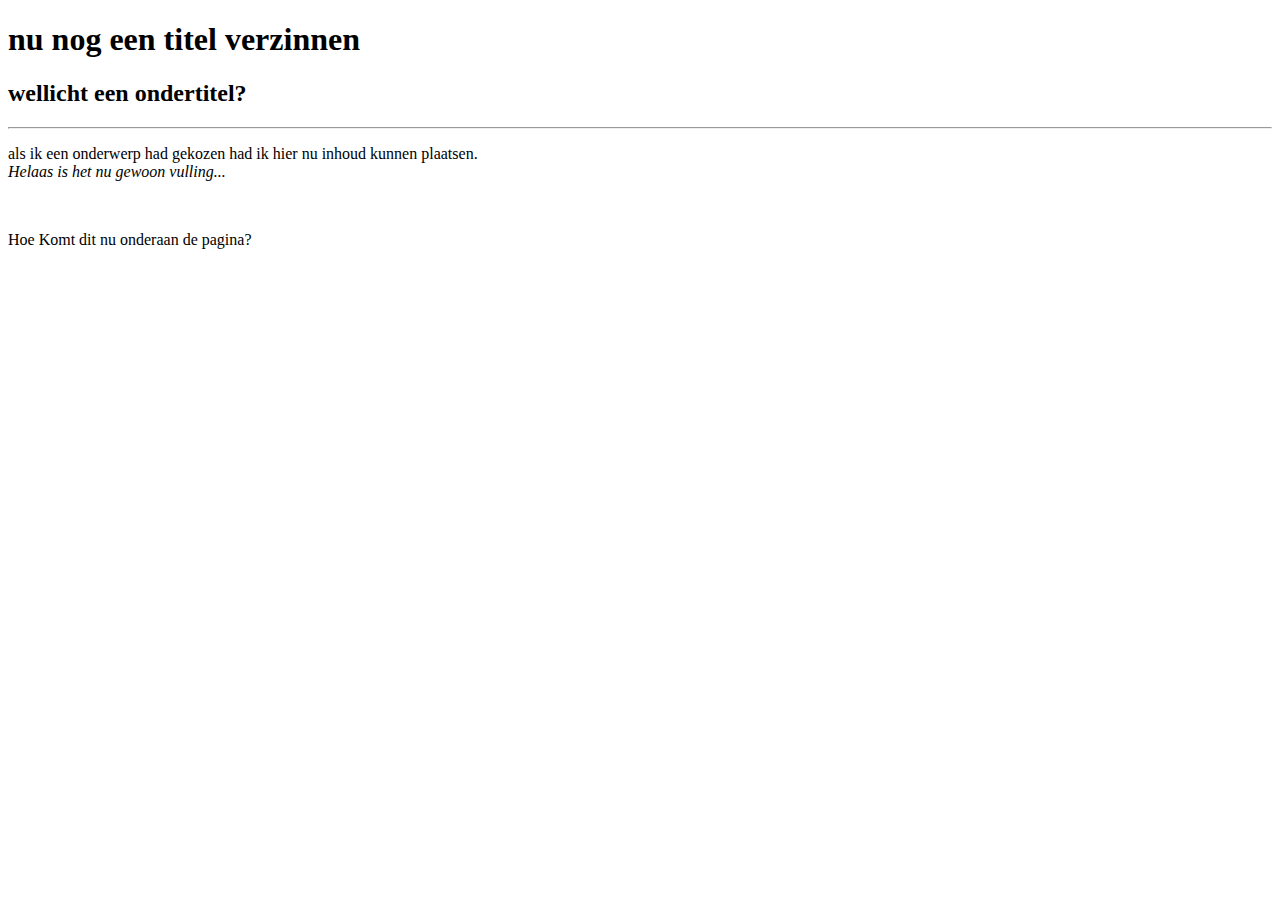
<file: index.html>
<!DOCTYPE html>
<html>
    <head>
        <!-- hier zet je de code in de head tags -->
        <title> home|emoh </title>
    </head>
    <body>
       <!-- hier zet je de code in de body tags-->

       <h1><b> nu nog een titel verzinnen </b></h1>
       <h2> wellicht een ondertitel?</h2>
       <hr> 
       <p> als ik een onderwerp had gekozen had ik hier nu inhoud kunnen plaatsen. 
           <br> <i> Helaas is het nu gewoon vulling... </i>
         </p>
         
         <br>

    <footer> 
        <p> Hoe Komt dit nu onderaan de pagina? </p></footer>
    </body>
    
</html>
</file>
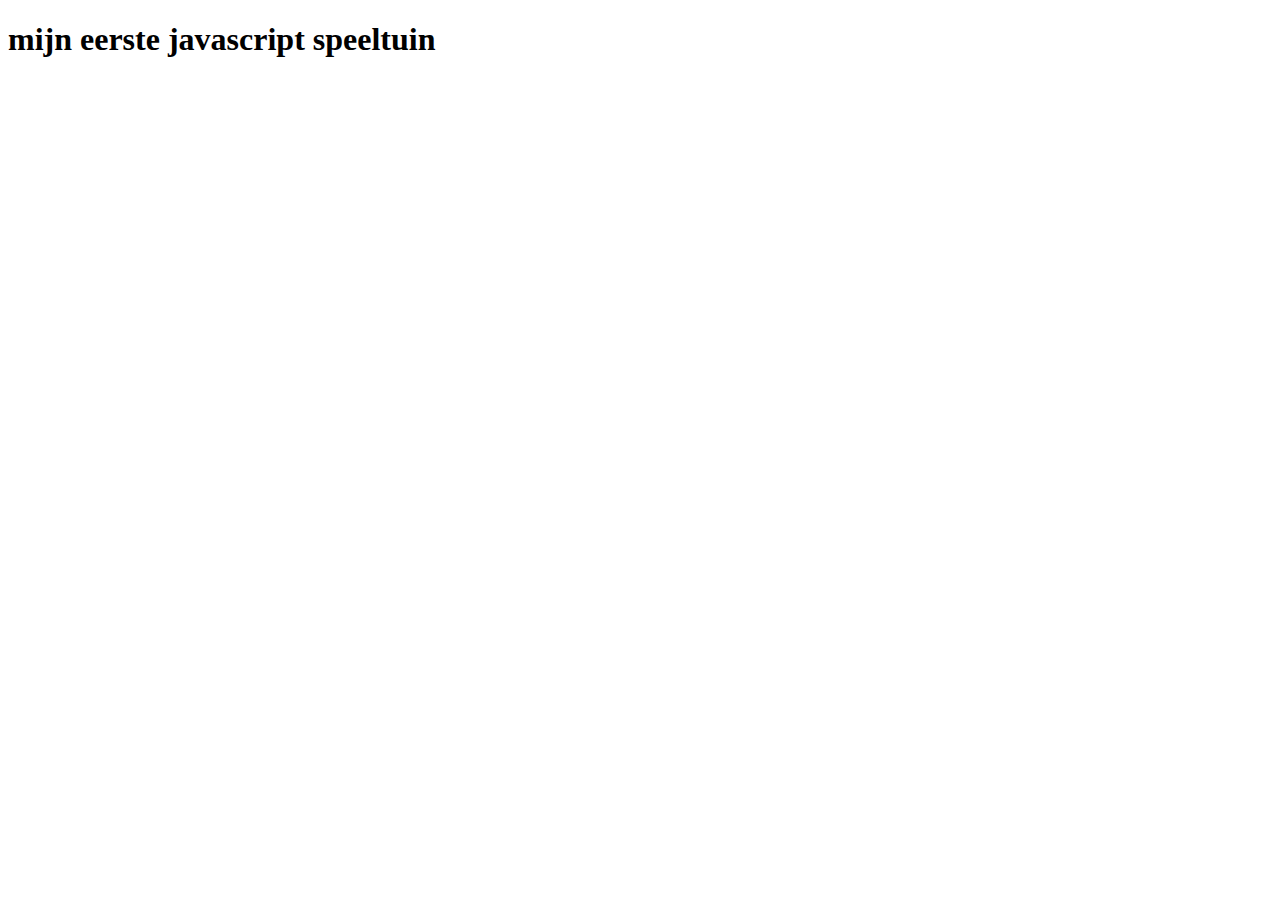
<file: opdracht_11_inleveren/index.html>
<!DOCTYPE html>
<html lang="en">
<head>
    <meta charset="UTF-8">
    <meta http-equiv="X-UA-Compatible" content="IE=edge">
    <meta name="viewport" content="width=device-width, initial-scale=1.0">
    <title>Document</title>
</head>
<body>
    <h1> mijn eerste javascript speeltuin </h1>

    <script src="script.js"> 

        // comment why and/or how
        // javascript= gedrag. html is inhoud, css=uiterlijk
   
    </script>
    
</body>
</html>
</file>
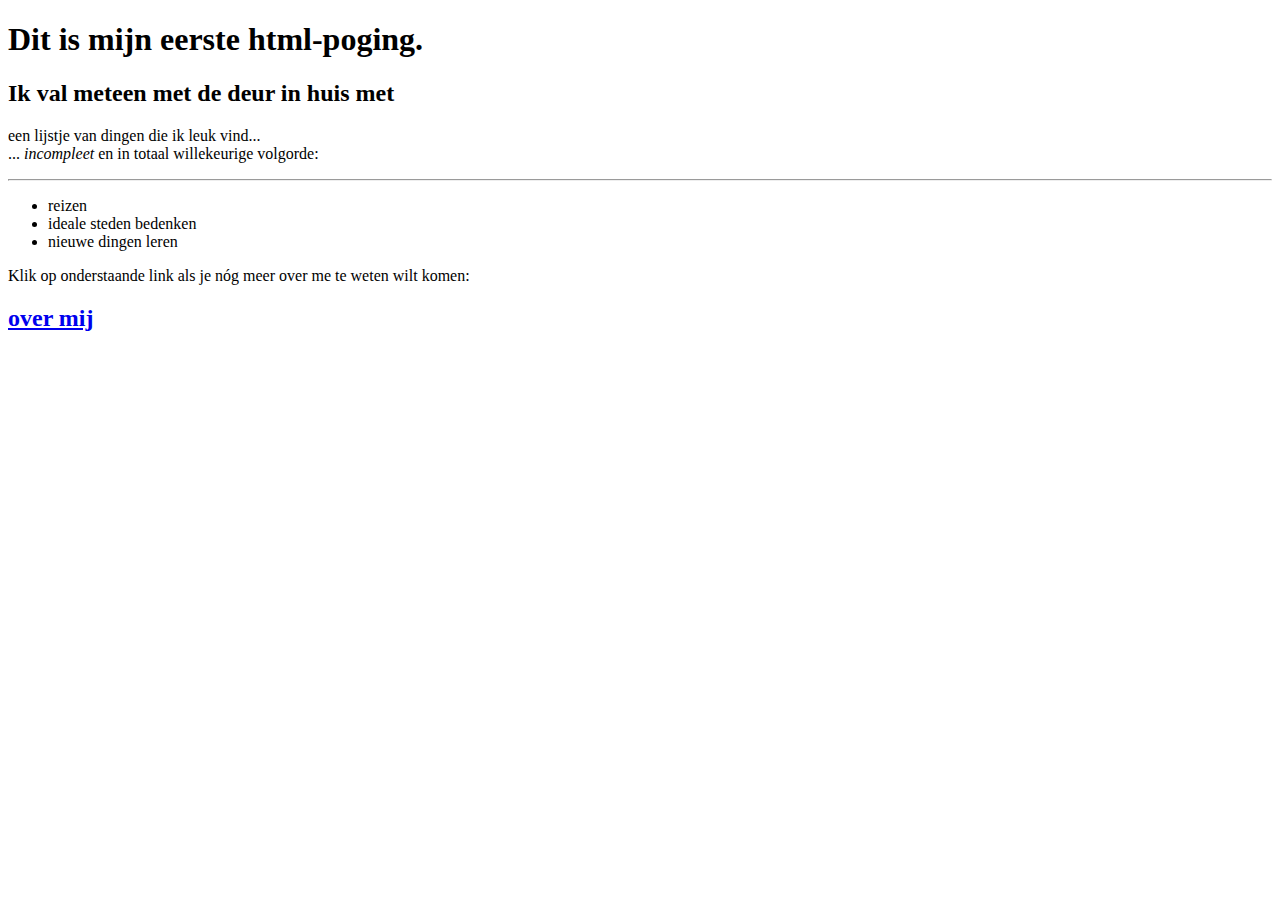
<file: opdracht_2_HTML/index.html>
<!DOCTYPE html>
<html>
    <head>
        <title> home|emoh </title>
    </head>
    <body>

    <h1><b> Dit is mijn eerste html-poging. </b></h1>
    <h2> Ik val meteen met de deur in huis met </h2>
       
    <p> een lijstje van dingen die ik leuk vind...
        <br> ... <i> incompleet </i> en in totaal willekeurige volgorde:
       <hr> 

           <ul>
               <li> reizen </li>
               <li> ideale steden bedenken </li>
               <li> nieuwe dingen leren </li>
           </ul>
       Klik op onderstaande link als je nóg meer over me te weten wilt komen:
       
       <a href= "about.html" target=blank > <h2> over mij </h2> </a>  
    </p>
    </body>
    
</html>
</file>
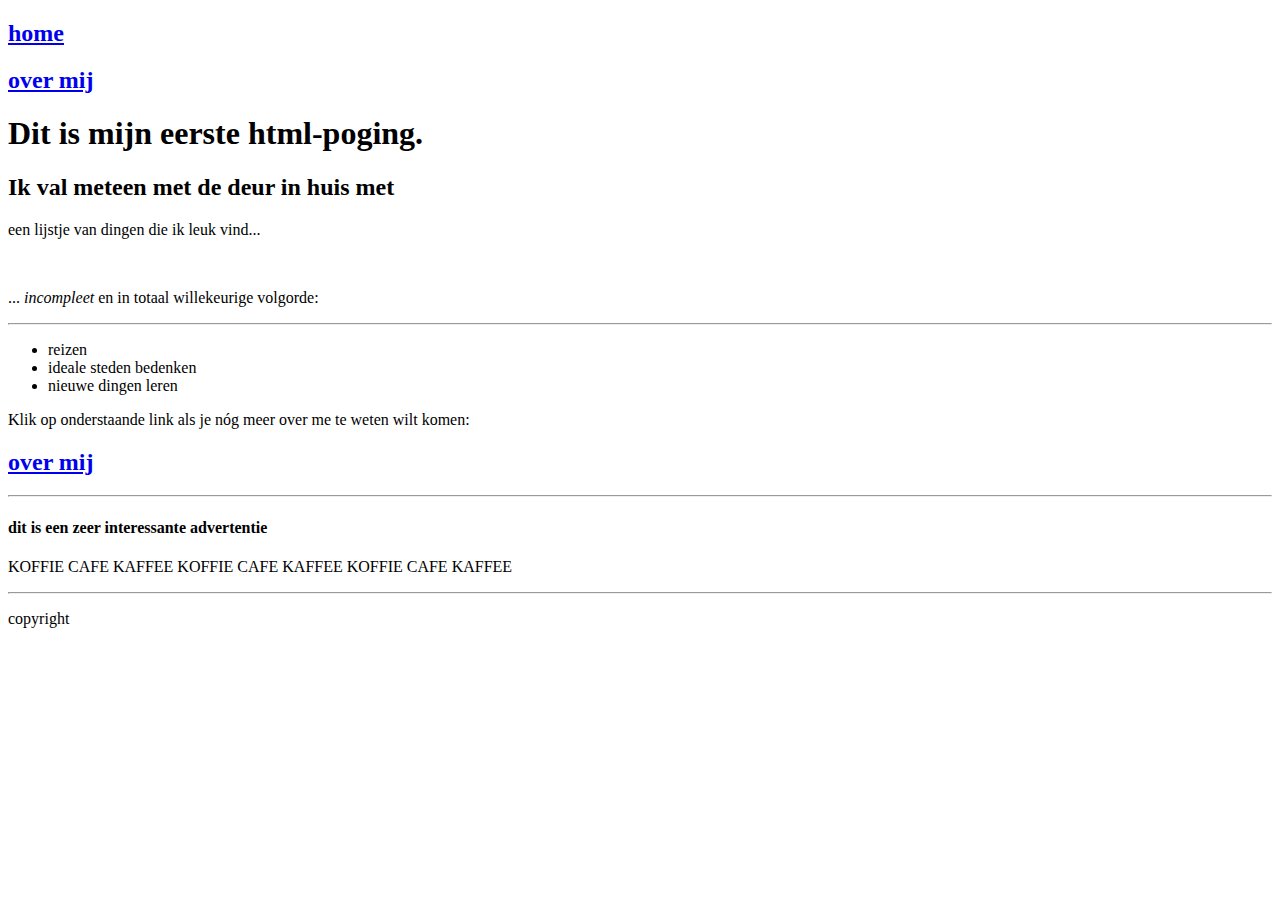
<file: opdracht_3_HTML_semantics/index.html>
<!DOCTYPE html>
<html>
    <head>
        <title> home|emoh </title>
    </head>
    <body>
    <header>
        <nav> 
            <a href="index.html"> <h2> home </h2> </a> <a href="about.html"> <h2> over mij </h2> </a> 
        </nav>   
        <h1><strong> Dit is mijn eerste html-poging. </strong> </h1>
        <h2> Ik val meteen met de deur in huis met </h2>
    </header>  
    <main>
         <p> een lijstje van dingen die ik leuk vind...<p/> <br>
        <p> ... <i> incompleet </i> en in totaal willekeurige volgorde:</p>
       <hr> 
           <ul> <p>
               <li> reizen </li>
               <li> ideale steden bedenken </li>
               <li> nieuwe dingen leren </li>
           </ul> </p>
      <p>Klik op onderstaande link als je nóg meer over me te weten wilt komen: </p> 
          <a href= "about.html" target=blank > <h2> over mij </h2> </a> 
             <hr> 
       <aside> 
           <h4> <italic> dit is een zeer interessante advertentie </italic> </h4> 
           <P> KOFFIE CAFE KAFFEE KOFFIE CAFE KAFFEE KOFFIE CAFE KAFFEE  </P>
        </aside>  
            <hr> 
    </main> 
    <footer> 
        <p> copyright </p>
    </footer>
    </body>
    
</html>
</file>
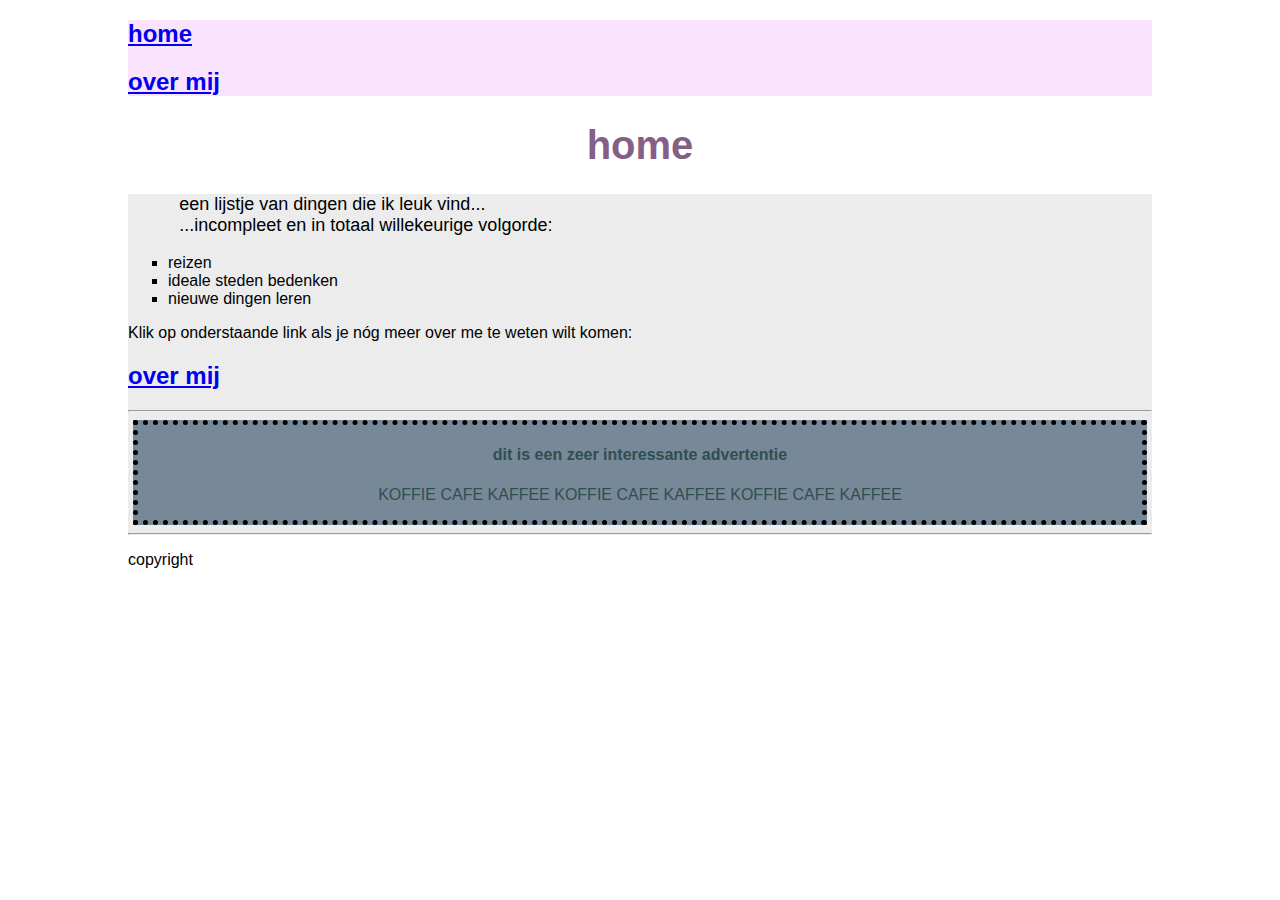
<file: opdracht_4_HTML_CSS/index.html>
<!DOCTYPE html>
<html>
    <head>
        <title> home|emoh </title>
    </head>
<link rel="stylesheet" type="text/css" href="styles.css">
    <body>
    <header>
        <nav> 
            <a href="index.html"> <h2> home </h2></a> <a href="about.html"> <h2> over mij </h2> </a> 
        </nav>   
    
    <h1><strong> home </strong> </h1>
        
    </header>  
    <main>
         <p class="alinea"> 
             een lijstje van dingen die ik leuk vind...<br>
        ...incompleet en in totaal willekeurige volgorde: </p>
        <p> <ul> 
               <li> reizen </li>
               <li> ideale steden bedenken </li>
               <li> nieuwe dingen leren </li>
           </ul> </p>
      <p> Klik op onderstaande link als je nóg meer over me te weten wilt komen: 
          <a href= "about.html" target=blank > <h2> over mij </h2> </a> 
        </p> 
             <hr> 
       <aside> 
           <h4> <italic> dit is een zeer interessante advertentie </italic> </h4> 
           <P> KOFFIE CAFE KAFFEE KOFFIE CAFE KAFFEE KOFFIE CAFE KAFFEE  </P>
        </aside>  
            <hr> 
    </main> 
    <footer> 
        <p> copyright </p>
    </footer>
    </body>
    
</html>
</file>
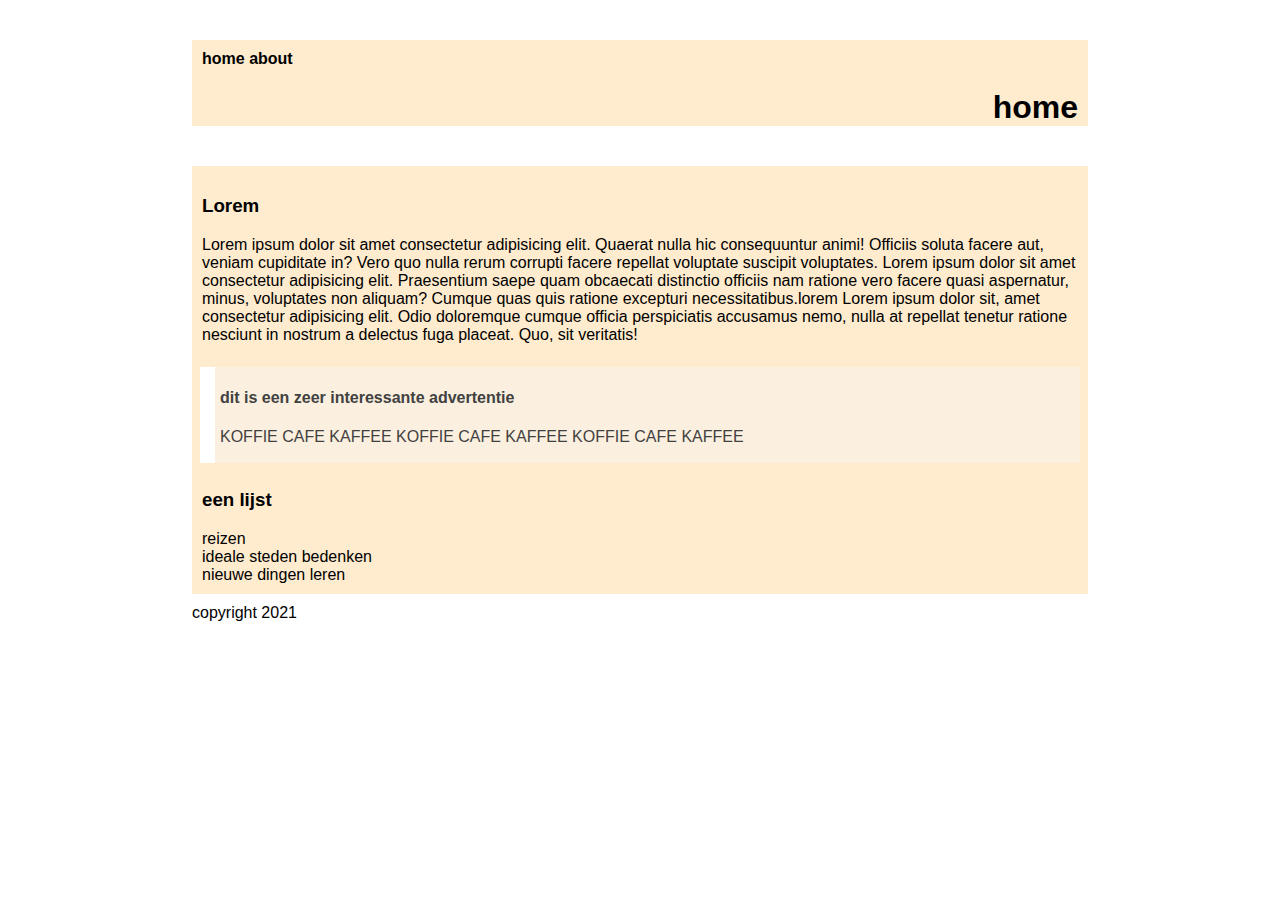
<file: opdracht_5_HTML_CSS_box/index.html>
<!DOCTYPE html>
<html lang="en">
<head>
    <meta charset="UTF-8">
    <meta http-equiv="X-UA-Compatible" content="IE=edge">
    <meta name="viewport" content="width=device-width, initial-scale=1.0">
    <title>home|emoh</title>
</head>
<link rel="stylesheet" type="text/css" href="styles.css">
<body>
    <header>
        <nav>
            <ul>
                <li> <a href="index.html">home</a> </li>
                <li> <a href="about.html">about</a> </li>
            </ul>
        </nav>
        <h1>home</h1>
    </header>
    <main>
        <section>
            <h3> Lorem </h3>
            <p>Lorem ipsum dolor sit amet consectetur adipisicing elit. Quaerat nulla hic consequuntur animi! Officiis soluta facere aut, veniam cupiditate in? Vero quo nulla rerum corrupti facere repellat voluptate suscipit voluptates. Lorem ipsum dolor sit amet consectetur adipisicing elit. Praesentium saepe quam obcaecati distinctio officiis nam ratione vero facere quasi aspernatur, minus, voluptates non aliquam? Cumque quas quis ratione excepturi necessitatibus.lorem Lorem ipsum dolor sit, amet consectetur adipisicing elit. Odio doloremque cumque officia perspiciatis accusamus nemo, nulla at repellat tenetur ratione nesciunt in nostrum a delectus fuga placeat. Quo, sit veritatis!</p>
        </section>
        <aside> 
            <h4> <italic> dit is een zeer interessante advertentie </italic> </h4> 
            <P> KOFFIE CAFE KAFFEE KOFFIE CAFE KAFFEE KOFFIE CAFE KAFFEE  </P>
         </aside>  
        <section>
            <h3>een lijst</h3>
            <ul>
                <li> reizen </li>
                <li> ideale steden bedenken </li>
                <li> nieuwe dingen leren </li>
            </ul>
        </section>
    </main>
    <footer>
        copyright 2021
    </footer>
    
</body>
</html>
</file>
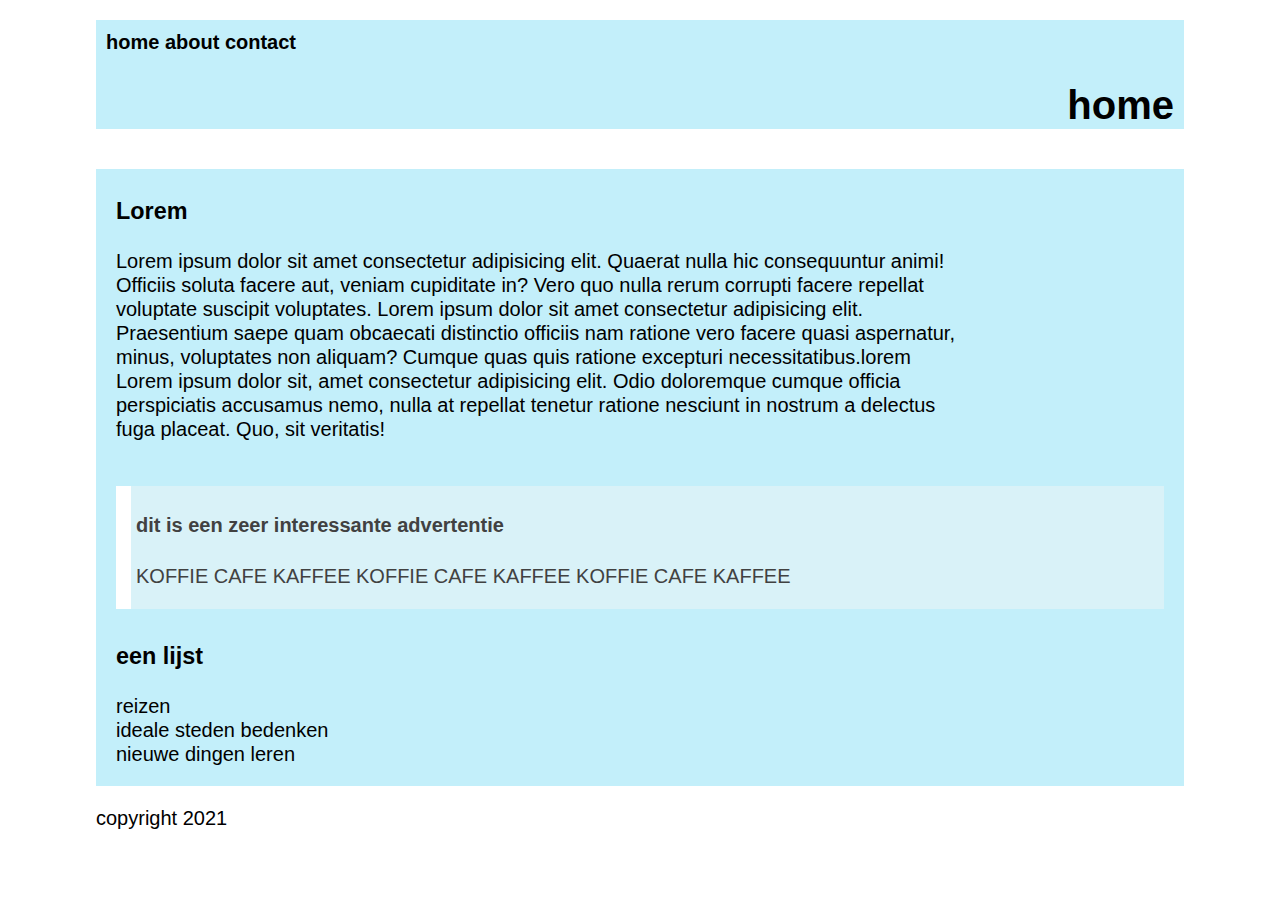
<file: opdracht_8_HTML_html_form/index.html>
<!DOCTYPE html>
<html lang="en">
<head>
    <meta charset="UTF-8">
    <meta http-equiv="X-UA-Compatible" content="IE=edge">
    <meta name="viewport" content="width=device-width, initial-scale=1.0">
    <title>home|emoh</title>
</head>
<link rel="stylesheet" type="text/css" href="styles.css">
<body>
    <header>
        <nav>
            <ul>
                <li> <a href="index.html">home</a> </li>
                <li> <a href="about.html">about</a> </li>
                <li> <a href="contact.html">contact</a> </li>
            </ul>
        </nav>
        <h1>home</h1>
    </header>
    <main>
        <section>
            <h3> Lorem </h3>
            <p>Lorem ipsum dolor sit amet consectetur adipisicing elit. Quaerat nulla hic consequuntur animi! Officiis soluta facere aut, veniam cupiditate in? Vero quo nulla rerum corrupti facere repellat voluptate suscipit voluptates. Lorem ipsum dolor sit amet consectetur adipisicing elit. Praesentium saepe quam obcaecati distinctio officiis nam ratione vero facere quasi aspernatur, minus, voluptates non aliquam? Cumque quas quis ratione excepturi necessitatibus.lorem Lorem ipsum dolor sit, amet consectetur adipisicing elit. Odio doloremque cumque officia perspiciatis accusamus nemo, nulla at repellat tenetur ratione nesciunt in nostrum a delectus fuga placeat. Quo, sit veritatis!</p>
        </section>
        <aside> 
            <h4> <italic> dit is een zeer interessante advertentie </italic> </h4> 
            <P> KOFFIE CAFE KAFFEE KOFFIE CAFE KAFFEE KOFFIE CAFE KAFFEE  </P>
         </aside>  
        <section>
            <h3>een lijst</h3>
            <ul>
                <li> reizen </li>
                <li> ideale steden bedenken </li>
                <li> nieuwe dingen leren </li>
            </ul>
        </section>
    </main>
    <footer>
        copyright 2021
    </footer>
    
</body>
</html>
</file>
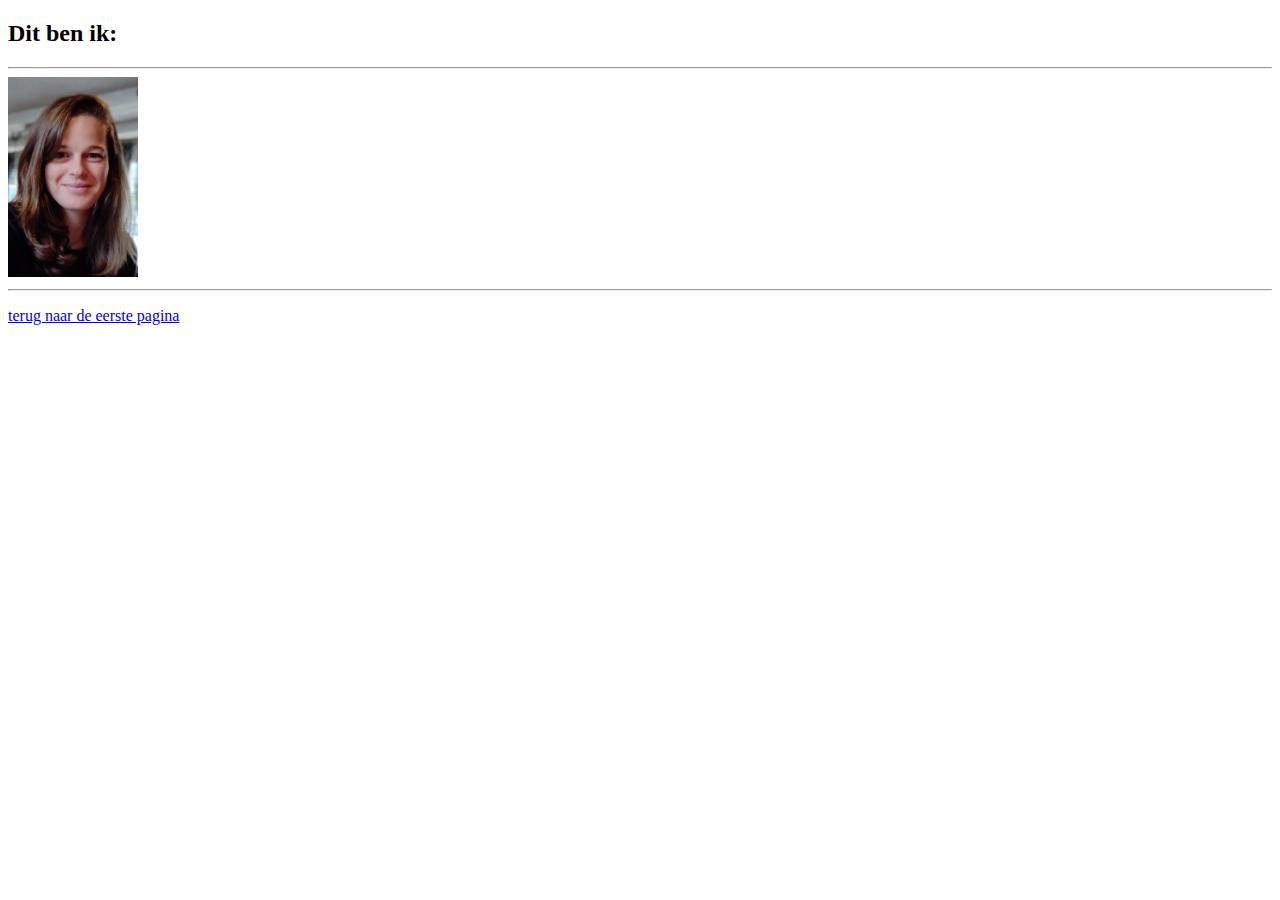
<file: opdracht_2_HTML/about.html>
<!DOCTYPE html>
<html>
    <head>
        <title> Over mij </title>
    </head>
    <body>

    <h2> Dit ben ik: </h2>
       <hr> 
          <img height=200 src="img/ik.jpg"></a> 
        <hr> 
    <p> <a href=index.html> terug naar de eerste pagina </a></p>

    </body>
    
</html>
</file>
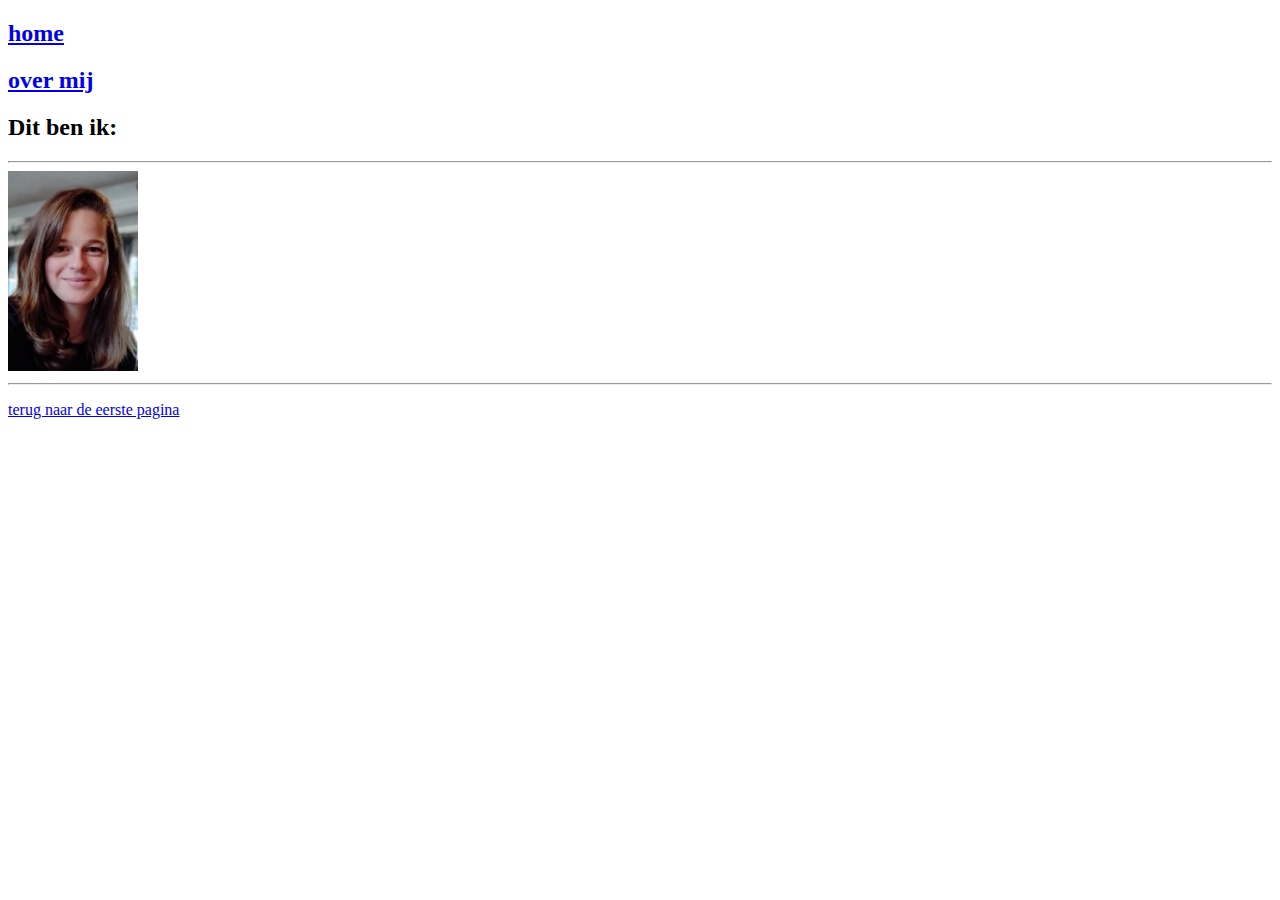
<file: opdracht_3_HTML_semantics/about.html>
<!DOCTYPE html>
<html>
    <head>
        <title> Over mij </title>
    </head>
    <body>
        <header>
            <nav> 
                <a href="index.html"> <h2> home </h2> </a> <a href="about.html"> <h2> over mij </h2> </a> 
            </nav>   
        </header> 

    <h2> Dit ben ik: </h2>
       <hr> 
          <img height=200 src="img/ik.jpg">
        <hr> 
    <p> <a href=index.html> terug naar de eerste pagina </a></p>

    </body> 
    
</html>
</file>
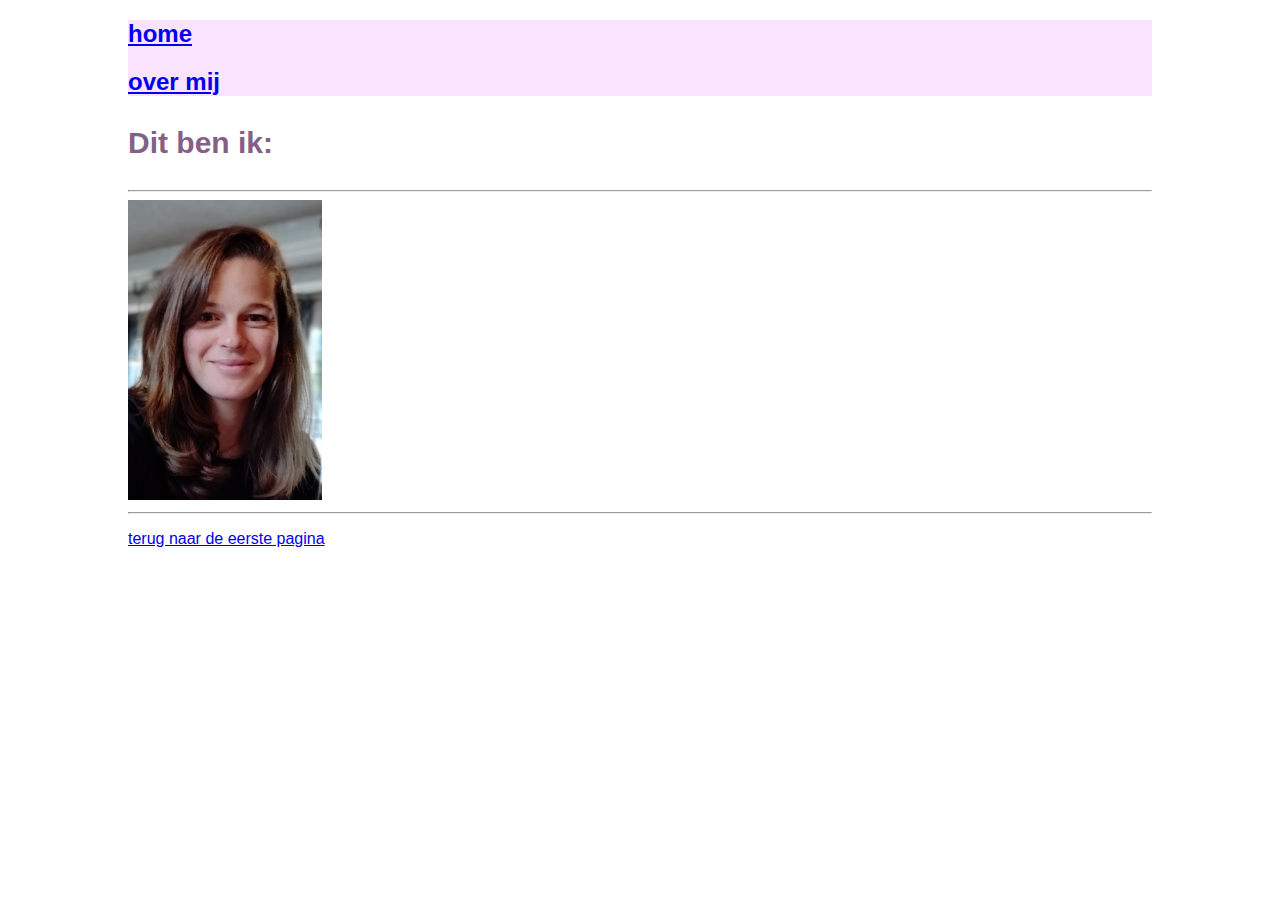
<file: opdracht_4_HTML_CSS/about.html>
<!DOCTYPE html>
<html>
    <head>
        <title> Over mij </title>
    </head>
    <link rel="stylesheet" type="text/css" href="styles.css">
    <body>
        <header>
            <nav> 
                <a href="index.html"> <h2> home </h2> </a> <a href="about.html"> <h2> over mij </h2> </a> 
            </nav>   
        </header> 

    <h3> Dit ben ik: </h3>
       <hr> 
          <img height=300 src="img/ik.jpg">
        <hr> 
    <p> <a href=index.html> terug naar de eerste pagina </a></p>

    </body> 
    
</html>
</file>
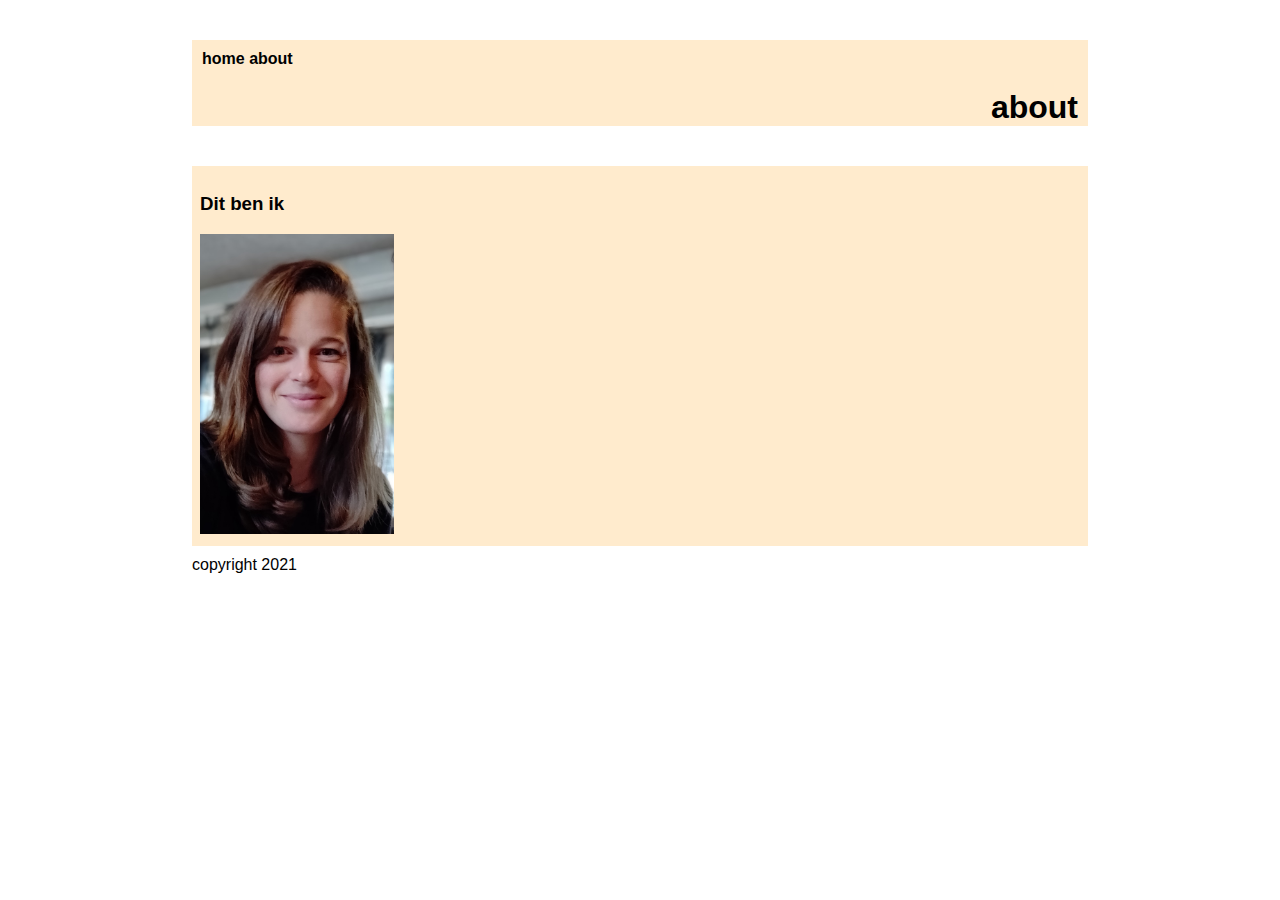
<file: opdracht_5_HTML_CSS_box/about.html>
<!DOCTYPE html>
<html>
    <head>
        <title> Over mij </title>
    </head>
    <link rel="stylesheet" type="text/css" href="styles.css">
    <body>
        <header>
            <nav>
                <a href="index.html">home</a>
                <a href="about.html">about</a>
            </nav>
            <h1>about</h1>
        </header>
        <main>  
             <h3> Dit ben ik </h3>
                <img height=300 src="img/ik.jpg"> 
        </main>
        <footer>
            copyright 2021
        </footer>   
    </body> 
    
</html>
</file>
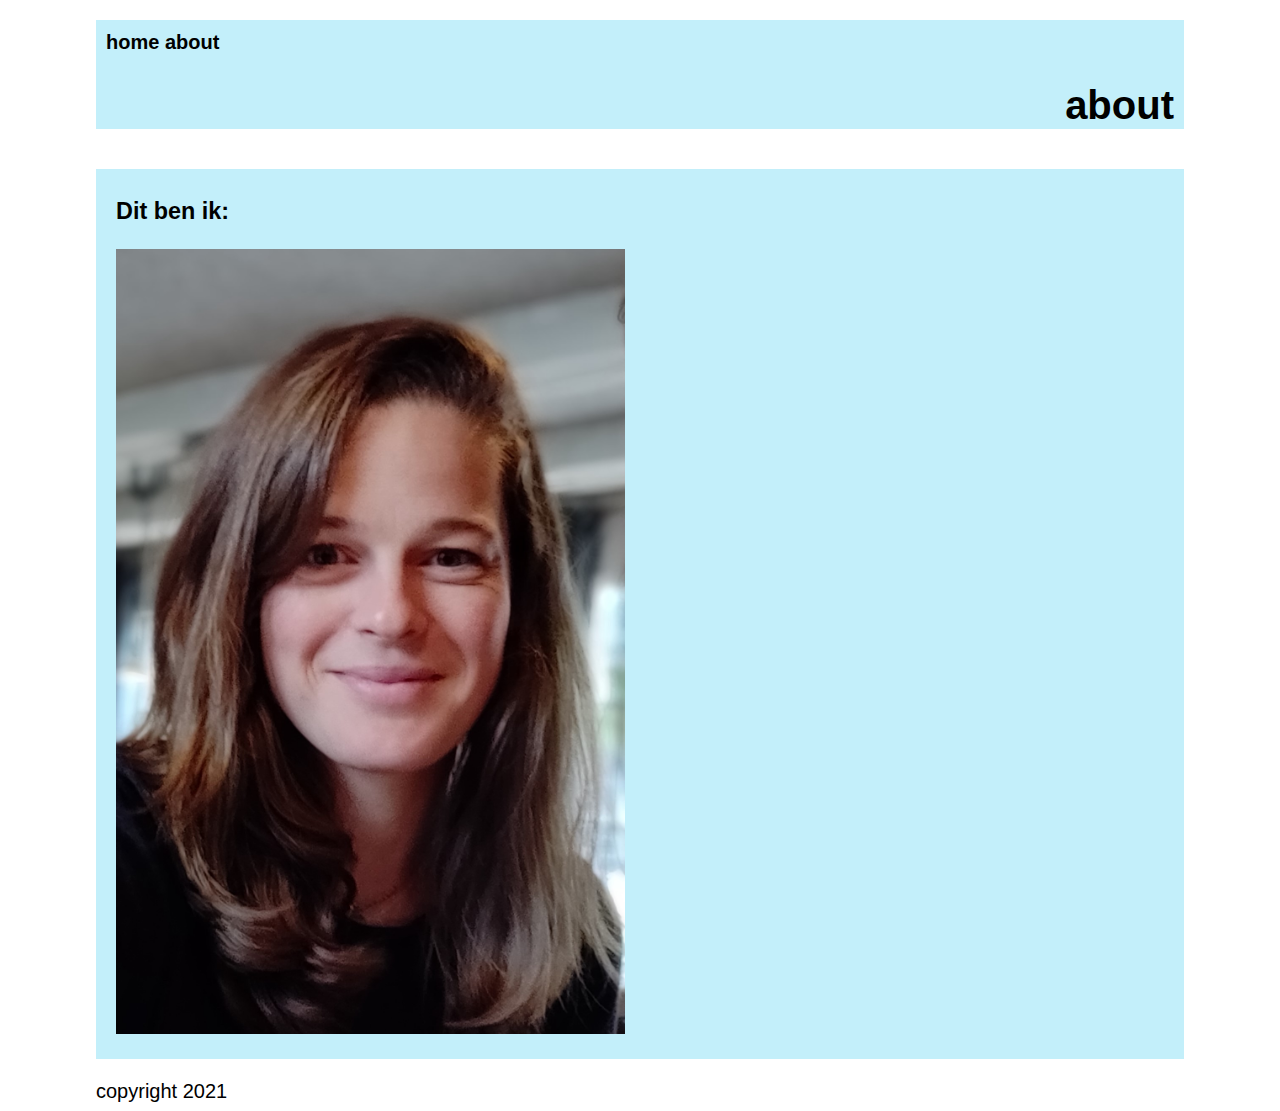
<file: opdracht_7_HTML_CSS_media_query/about.html>
<!DOCTYPE html>
<html>
<head>
        <title> Over mij </title>
    </head>
    <link rel="stylesheet" type="text/css" href="styles.css">
<body>
    <header>
        <nav>
            <ul>
                 <li> <a href="index.html">home</a> </li>
                 <li> <a href="about.html">about</a> </li>
            </ul>
        </nav>
        <h1>about</h1>
    </header>
       
    <main>
        <section>
            <h3> Dit ben ik: </h3>
            <img src="img/ik.jpg"> 
        </section> 
    </main>
    <footer>
        copyright 2021
    </footer>   
 </body> 
    
</html>
</file>
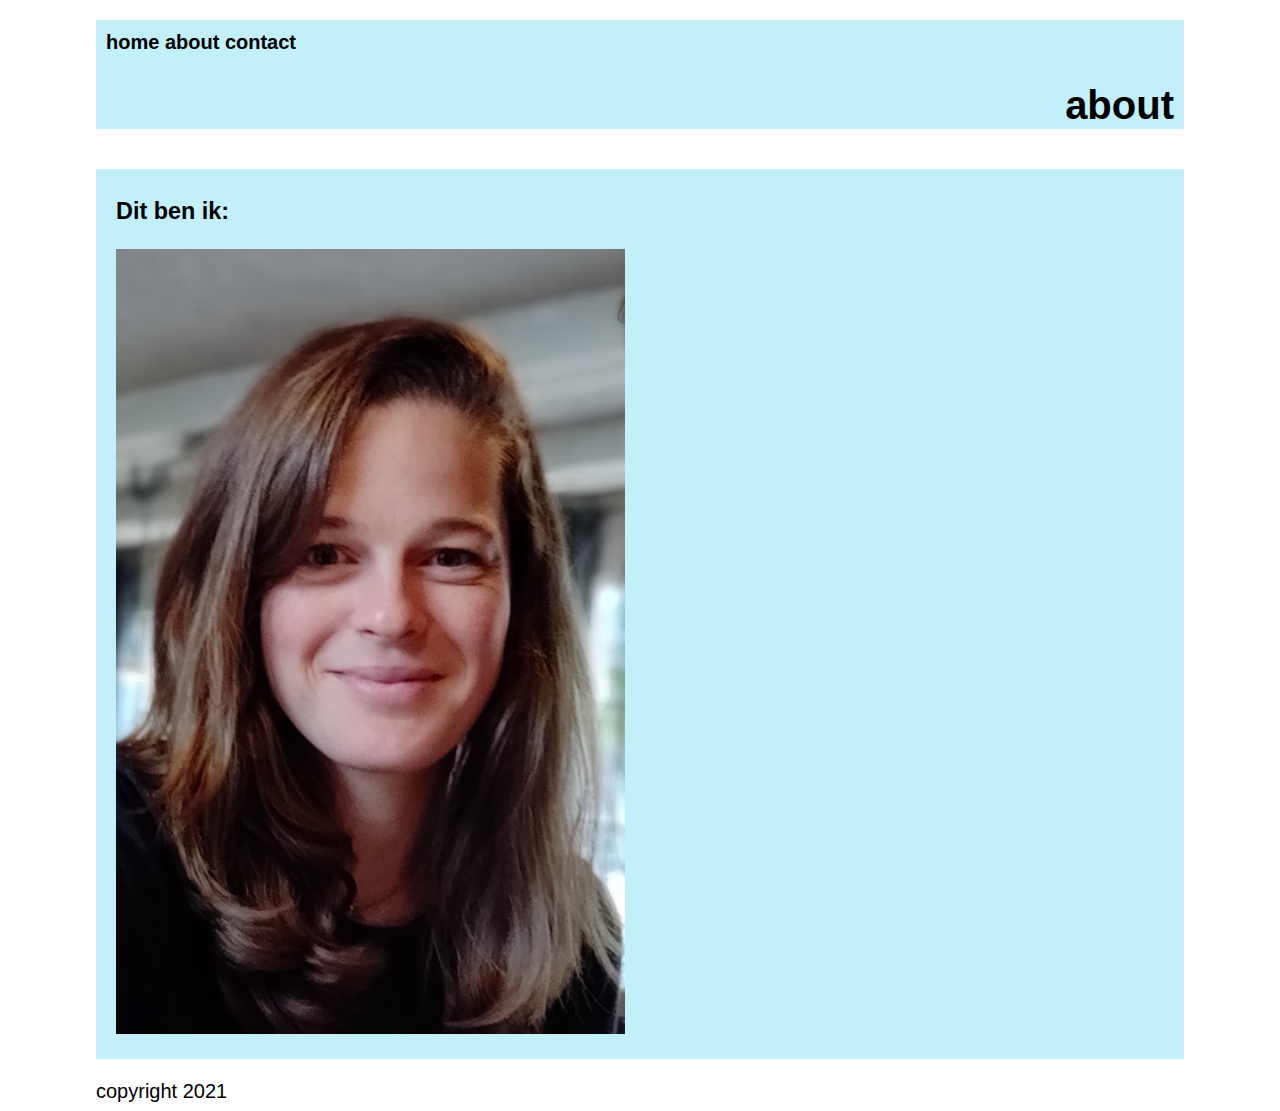
<file: opdracht_8_HTML_html_form/about.html>
<!DOCTYPE html>
<html>
<head>
        <title> Over mij </title>
    </head>
    <link rel="stylesheet" type="text/css" href="styles.css">
<body>
    <header>
        <nav>
            <ul>
                 <li> <a href="index.html">home</a> </li>
                 <li> <a href="about.html">about</a> </li>
                 <li> <a href="contact.html">contact</a> </li>
            </ul>
        </nav>
        <h1>about</h1>
    </header>
       
    <main>
        <section>
            <h3> Dit ben ik: </h3>
            <img src="img/ik.jpg"> 
        </section> 
    </main>
    <footer>
        copyright 2021
    </footer>   
 </body> 
    
</html>
</file>
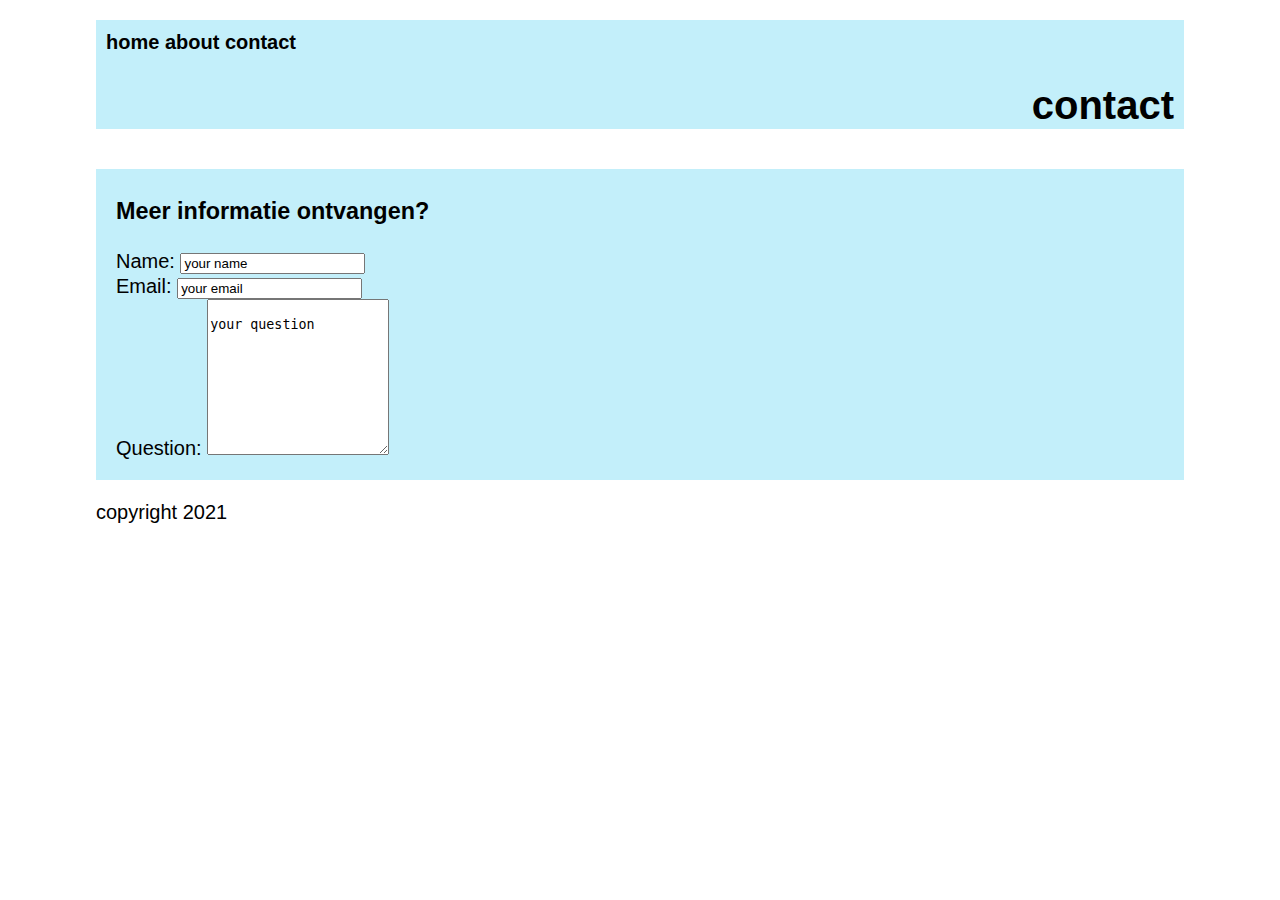
<file: opdracht_8_HTML_html_form/contact.html>
<!DOCTYPE html>
<html>
<head>
        <title> contact </title>
    </head>
    <link rel="stylesheet" type="text/css" href="styles.css">
<body>
    <header>
        <nav>
            <ul>
                 <li> <a href="index.html">home</a> </li>
                 <li> <a href="about.html">about</a> </li>
                 <li> <a href="contact.html">contact</a> </li>
            </ul>
        </nav>
        <h1>contact</h1>
    </header>
       
    <main>
        <section>
            <h3> Meer informatie ontvangen? </h3>
            <form class="my_form" name="contact" method="POST" data-netlify="true">
                <div class="form_group">
                    <label> Name: </label>
                    <input type="text" name="name" value="your name"/>
                </div>
                <div class="form_group">
                    <label> Email: </label>
                    <input type="email" name="Email" value="your email"/>
                </div>
                <div class="form_group">
                    <label> Question: </label>
                    <textarea name="question" rows=10>
                        your question
                    </textarea> 
                </div>
            </form> 
        </section> 
    </main>
    <footer>
        copyright 2021
    </footer>   
 </body> 
    
</html>
</file>
<file: opdracht_4_HTML_CSS/styles.css>
body {    
    margin-left: auto;
    margin-right: auto;
    width: 80%;
    font-family: Arial, Helvetica, sans-serif;
}
main { 
    background-color: #ececec;
}
nav {
    background-color: rgb(249, 227, 255);
}
h1 {
    color: rgb(133, 95, 133); 
    text-align: center; 
    font-family: Arial, Helvetica, sans-serif; 
    font-size: 40px;
    font-weight: bolder;
}
h2 { 
    font-family: Impact, Haettenschweiler, 'Arial Narrow Bold', sans-serif;
}
h3 {
    color: rgb(133, 95, 133); 
    text-align: left; 
    font-family: Arial, Helvetica, sans-serif; 
    font-size: 30px;
    font-weight: bolder;
}
aside {
    border: 5px dotted black;
    background-color:lightslategrey;
    color: darkslategray;
    margin: 5px;
    text-align: center;
}
.alinea {
    margin-left: auto;
    margin-right: auto;
    width: 90%;
    font-size: 18px;
}
ul {
    text-decoration: none;
    list-style: square;
}
hr { color:rosybrown}
</file>
<file: opdracht_5_HTML_CSS_box/styles.css>
body {    
    margin-left: auto;
    margin-right: auto;
    width: 70%;
    font-family: Arial, Helvetica, sans-serif;
}
header {
    background-color: blanchedalmond;
    padding-top: 10px;
    padding-left: 10px;
    padding-bottom: 0px;
    padding-right: 10px;
    margin-top: 40px;
}
main {
    background-color: blanchedalmond;
    margin-top: 40px;
    margin-bottom: 10px;
    padding: 8px;
}
aside {
    background-color: rgba(245, 245, 245, 0.438);
    border-left: 15px solid #fff;
    padding-left: 5px;
    padding-top: 1px;
    padding-bottom: 1px;
    color: rgb(65, 65, 65);
    margin-top: 5px;
    margin-bottom: 5px;
}
section {
    padding: 2px;
}
h1 {
    text-align: right;
    font-weight: bolder;
}
a { 
    text-decoration: none;
    color: black;
    font-weight: bolder;
}
a:hover {
    text-decoration: none;
    font-weight: normal;
}
a:visited { 
    text-decoration: non;
    color: black;
    font-weight: bolder;
}
ul {
    text-decoration: none;
    list-style-type: none;
    margin: 0;
    padding: 0;
}
nav li {
        display: inline;
}
</file>
<file: opdracht_8_HTML_html_form/styles.css>
body {    
    margin-top: 20px;
    margin-left: auto;
    margin-right: auto;
    width: 85%;
    font-family: Arial, Helvetica, sans-serif;
    font-size: 20px;
    line-height: 1.3;
}

header {
    background-color: blanchedalmond;
    padding-top: 10px;
    padding-left: 10px;
    padding-bottom: 0px;
    padding-right: 10px;
    margin-top: 0px;
}
main {
    background-color: blanchedalmond;
    margin-top: 40px;
    margin-bottom: 20px;
    padding-left: 20px;
    padding-right: 20px;
}
aside {
    background-color: rgba(245, 245, 245, 0.438);
    border-left: 15px solid #fff;
    padding-left: 5px;
    padding-top: 1px;
    padding-bottom: 1px;
    color: rgb(65, 65, 65);
    margin-top: 5px;
    margin-bottom: 5px;
}
section {
    padding-bottom: 20px;
    padding-top: 5px;
}
h1 {
    text-align: right;
    font-weight: bolder;
}
a { 
    text-decoration: none;
    color: black;
    font-weight: bolder;
}
a:hover {
    text-decoration: none;
    font-weight: normal;
}
a:visited { 
    text-decoration: non;
    color: black;
    font-weight: bolder;
}
ul {
    text-decoration: none;
    list-style-type: none;
    margin: 0;
    padding: 0;
}
nav li {
        display: inline;
}
img {
    margin-left: auto;
    margin-right: 0px;
    width: 60%;
}

@media (min-width: 1024px) {
    body {    
        margin-top: 20px;
        margin-left: auto;
        margin-right: auto;
        width: 85%;
        font-family: Arial, Helvetica, sans-serif;
        font-size: 18 px;
        line-height: 1.2;
        color: rgb (75,75,75);
    }
    
    header {
        background-color: rgb(195, 239, 250);
        padding-top: 10px;
        padding-left: 10px;
        padding-bottom: 0px;
        padding-right: 10px;
        margin-top: 0px;
    }
    main {
        background-color: rgb(195, 239, 250);
        margin-top: 40px;
        margin-bottom: 20px;
        padding-left: 20px;
        padding-right: 20px;
    }
    section {
        padding-bottom: 20px;
        padding-top: 5px;
        padding-right: 200px;
    a { 
        text-decoration: none;
        color: rgb(75, 75, 75);
        font-weight: bolder;
    }
    a:hover {
        text-decoration: none;
        font-weight: normal;
    }
    a:visited { 
        text-decoration: non;
        color: rgb(75,75,75);
        font-weight: bolder;   
}
</file>
<file: opdracht_7_HTML_CSS_media_query/styles.css>
body {    
    margin-top: 20px;
    margin-left: auto;
    margin-right: auto;
    width: 85%;
    font-family: Arial, Helvetica, sans-serif;
    font-size: 20px;
    line-height: 1.3;
}

header {
    background-color: blanchedalmond;
    padding-top: 10px;
    padding-left: 10px;
    padding-bottom: 0px;
    padding-right: 10px;
    margin-top: 0px;
}
main {
    background-color: blanchedalmond;
    margin-top: 40px;
    margin-bottom: 20px;
    padding-left: 20px;
    padding-right: 20px;
}
aside {
    background-color: rgba(245, 245, 245, 0.438);
    border-left: 15px solid #fff;
    padding-left: 5px;
    padding-top: 1px;
    padding-bottom: 1px;
    color: rgb(65, 65, 65);
    margin-top: 5px;
    margin-bottom: 5px;
}
section {
    padding-bottom: 20px;
    padding-top: 5px;
}
h1 {
    text-align: right;
    font-weight: bolder;
}
a { 
    text-decoration: none;
    color: black;
    font-weight: bolder;
}
a:hover {
    text-decoration: none;
    font-weight: normal;
}
a:visited { 
    text-decoration: non;
    color: black;
    font-weight: bolder;
}
ul {
    text-decoration: none;
    list-style-type: none;
    margin: 0;
    padding: 0;
}
nav li {
        display: inline;
}
img {
    margin-left: auto;
    margin-right: 0px;
    width: 60%;
}

@media (min-width: 1024px) {
    body {    
        margin-top: 20px;
        margin-left: auto;
        margin-right: auto;
        width: 85%;
        font-family: Arial, Helvetica, sans-serif;
        font-size: 18 px;
        line-height: 1.2;
        color: rgb (75,75,75);
    }
    
    header {
        background-color: rgb(195, 239, 250);
        padding-top: 10px;
        padding-left: 10px;
        padding-bottom: 0px;
        padding-right: 10px;
        margin-top: 0px;
    }
    main {
        background-color: rgb(195, 239, 250);
        margin-top: 40px;
        margin-bottom: 20px;
        padding-left: 20px;
        padding-right: 20px;
    }
    section {
        padding-bottom: 20px;
        padding-top: 5px;
        padding-right: 200px;
    a { 
        text-decoration: none;
        color: rgb(75, 75, 75);
        font-weight: bolder;
    }
    a:hover {
        text-decoration: none;
        font-weight: normal;
    }
    a:visited { 
        text-decoration: non;
        color: rgb(75,75,75);
        font-weight: bolder;   
}
</file>
